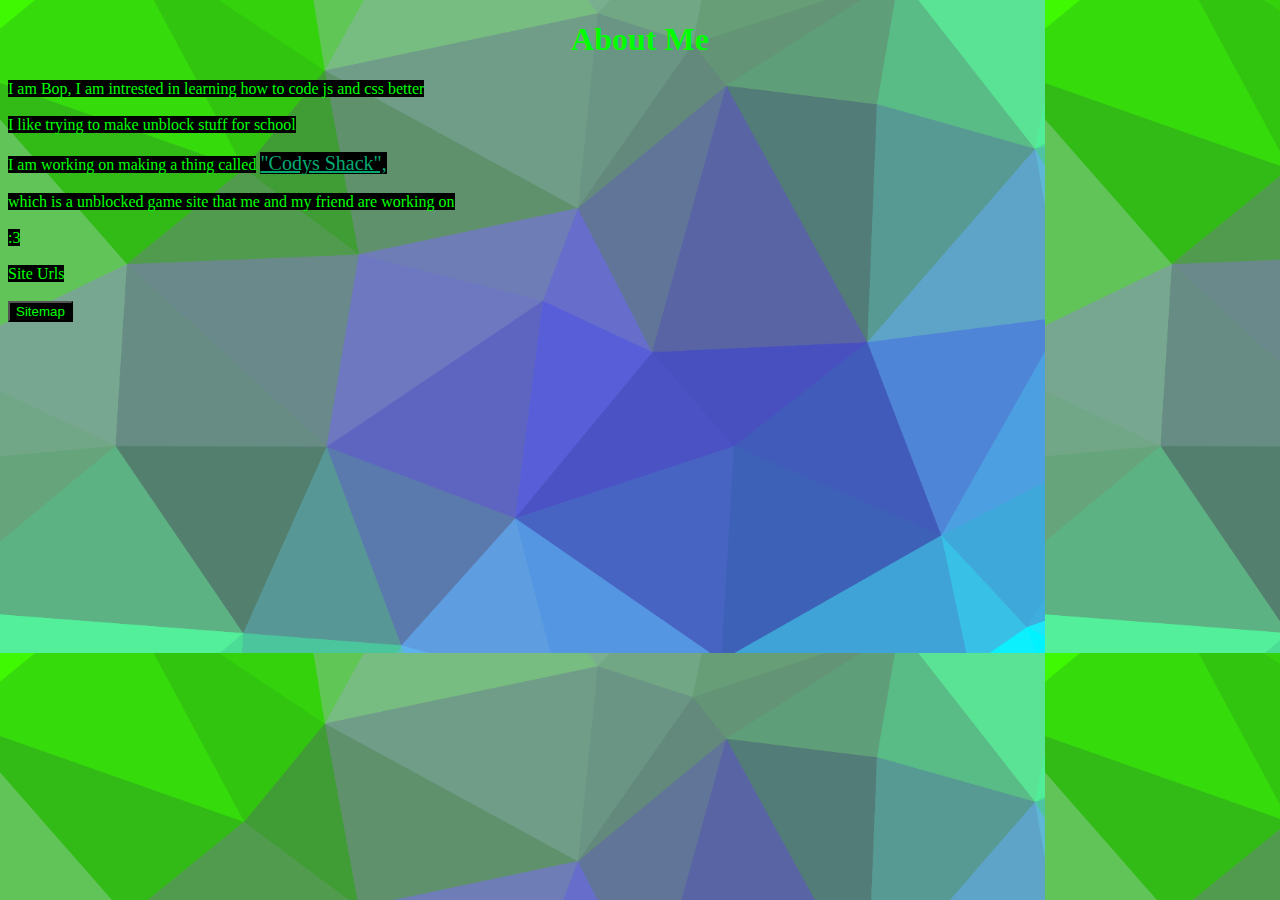
<file: index.html>
<!DOCTYPE html>
<html lang="en">
    <title>Bop's Bio</title>
    <script>
        window.onbeforeunload = function() { 
 return "Are you sure you want to leave?"; 
}; 
    </script>
    <style>

h1 {color: lime;
    text-align: center;}

a:link {
    background-color: black;
color:rgb(4, 170, 114);
text-align: center;
font-size: 20px;
}
a:visited {
    background-color: black;
color:green;
text-align: center;
font-size: 20px;
}
a:hover {
    background-color: black;
    color: lime;
    text-align: center;
    font-size: 20px;
}
a:active {
    background-color: black;
    color: greenyellow;
    text-align: center;
    font-size: 20px;
}
body {
  background-image: url('background-index.png');
}
mark {
    background-color: black;
    color: lime;
    size: 20px;
}
* {
    size: 20px;
}
h1 {
    size: 52px;
}
button {
    background-color: black;
    color: lime;

}

    </style>
    <link rel="icon" type="image/x-icon" href="favicon.ico">
   
</head>
<body>
    <span style="background-color: rgb(0, 0, 0);"></span>
    <h1>About Me</h1>
    <mark>I am Bop, I am intrested in learning how to code js and css better</mark>
    <br><br>
    <mark>I like trying to make unblock stuff for school</mark>
    <br><br>
    <mark>I am working on making a thing called</mark>
    <a href="https://i-fixed-cody-shack.pages.dev">"Codys Shack",</a>
    <br><br>
    <mark>which is a unblocked game site that me and my friend are working on</mark>
    <br><br>
    <mark>:3</mark>
    <br><br>
    <mark>Site Urls</mark>
    <br><br>
    <button onclick="document.location='sitemap.html'">Sitemap</button>
</body>
</html>
</file>
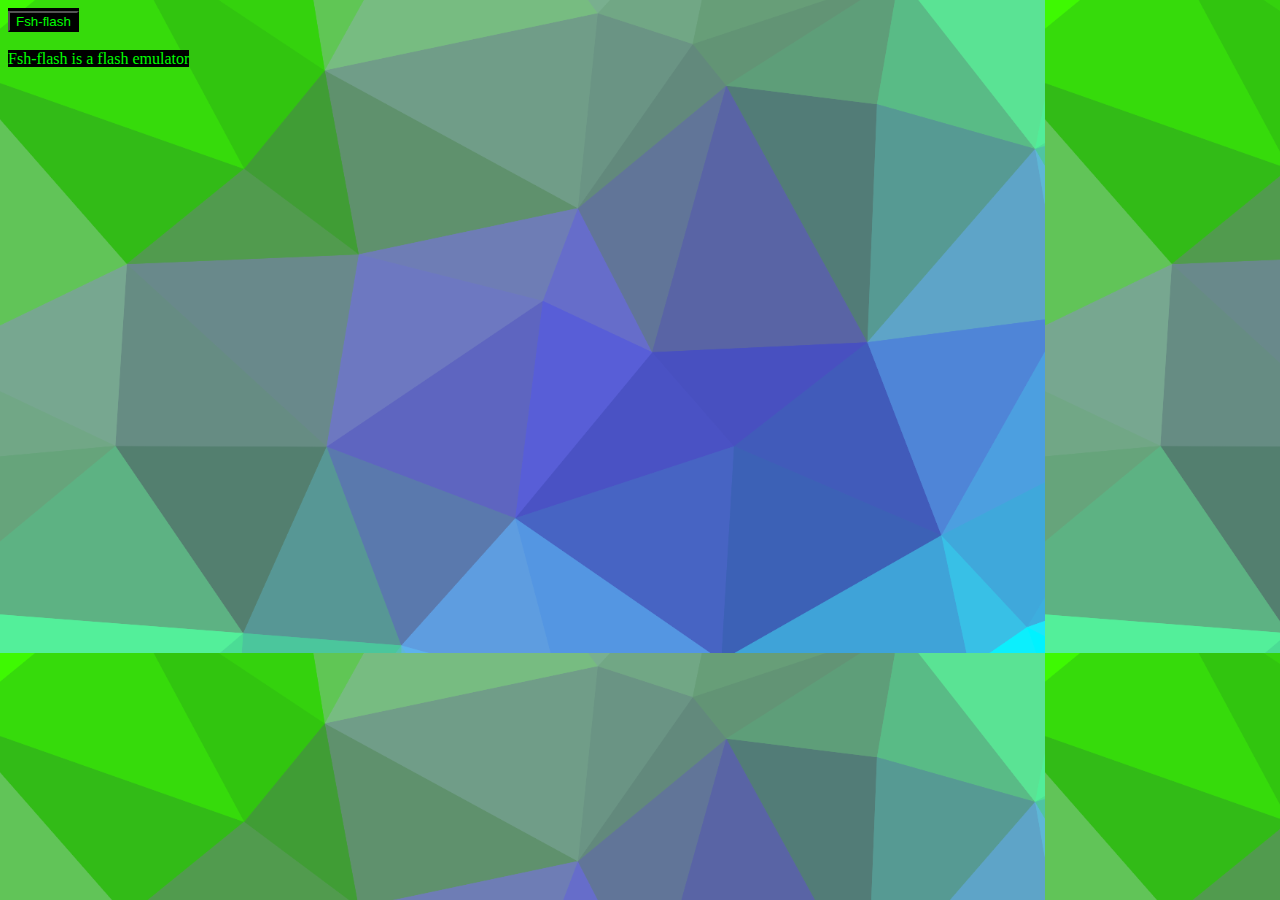
<file: sitemap.html>
<!DOCTYPE html>
<html>
    <head>
        <title>Bop's Sitemap</title>
<style>

    h1 {color: lime;
        text-align: center;}
    
    a:link {
        background-color: black;
    color:rgb(4, 170, 114);
    text-align: center;
    font-size: 20px;
    }
    a:visited {
        background-color: black;
    color:green;
    text-align: center;
    font-size: 20px;
    }
    a:hover {
        background-color: black;
        color: lime;
        text-align: center;
        font-size: 20px;
    }
    a:active {
        background-color: black;
        color: greenyellow;
        text-align: center;
        font-size: 20px;
    }
    body {
      background-image: url('background-index.png');
    }
    mark {
        background-color: black;
        color: lime;
        size: 20px;
    }
    button {
        background-color: black;
        color: lime;
    }
        </style>
        <link rel="icon" type="image/x-icon" href="favicon.ico">
</head>
<body>


    <a href="https://bopmoocow23.github.io/Fsh-flash">
        <button>Fsh-flash</button>
      </a>
      <br><br>
<mark>Fsh-flash is a flash emulator</mark>
    
</body>
</html>
</file>
